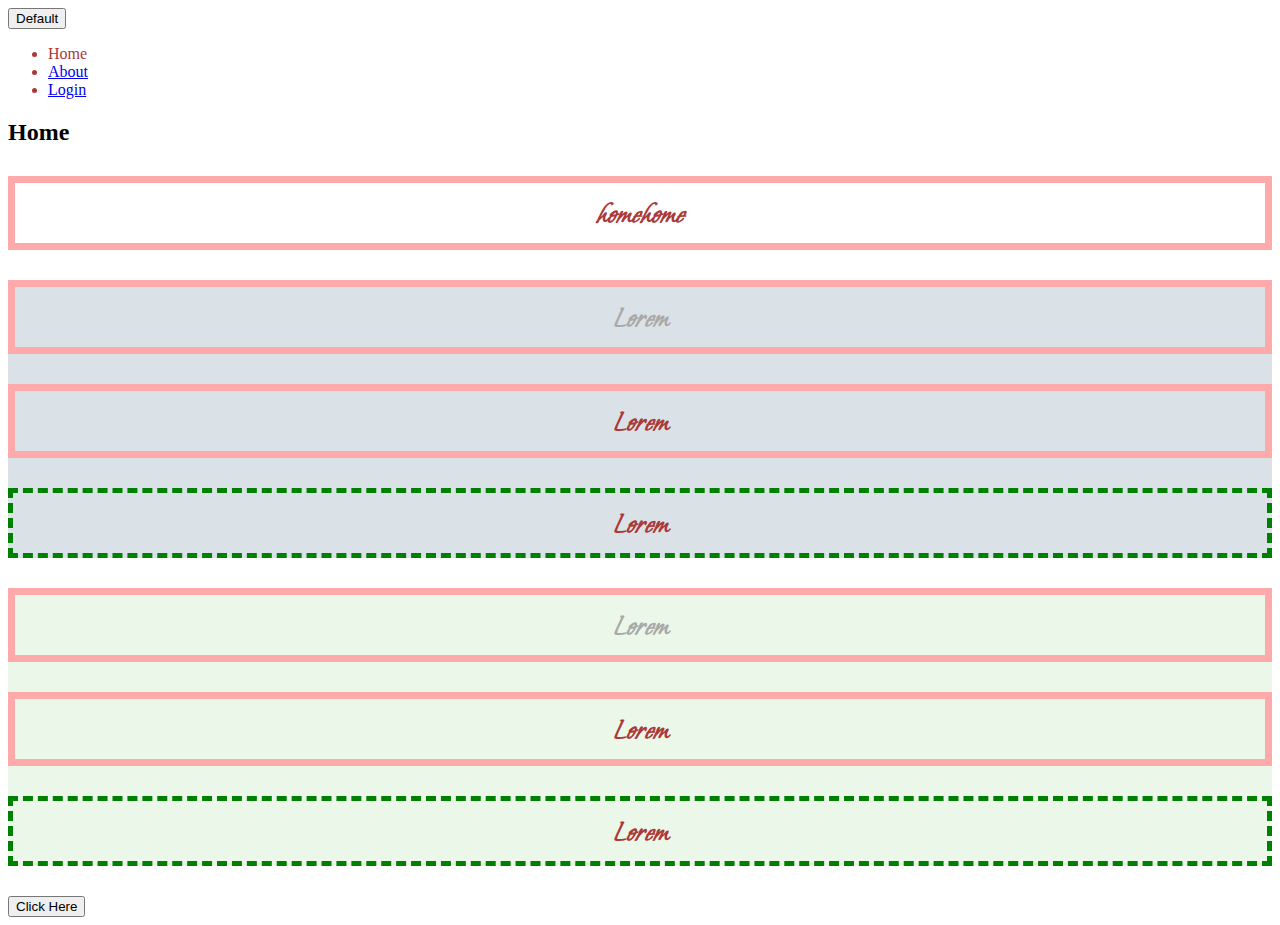
<file: index.html>
<!DOCTYPE html>
<html>
<head>
  <title>My first website!</title>
  <link rel="stylesheet" type="text/css" href="style.css">
  <link href="https://fonts.googleapis.com/css2?family=Moon+Dance&display=swap" rel="stylesheet">
</head>
<body>
  <button class="btn btn-primary">Default</button>
  <header>
    <nav>
      <ul>
        <li>Home</li>
        <li><a href="about.html">About</a></li>
        <li><a href="login.html">Login</a></li>
      </ul>
    </nav>
  </header>
  <section>
    <h2>Home</h2>
    <p>homehome</p>
     
     <div id="div1">

        <p class="webtext active ">Lorem </p>
        <p class="webtext ">Lorem </p>
        <p class="webtext ">Lorem </p>
    </div>
    <div id="div2">

        <p class="webtext active ">Lorem </p>
        <p class="webtext ">Lorem </p>
        <p class="webtext ">Lorem </p>
    </div>

  </section>
  <button>Click Here</button>

</body>
</html>
</file>
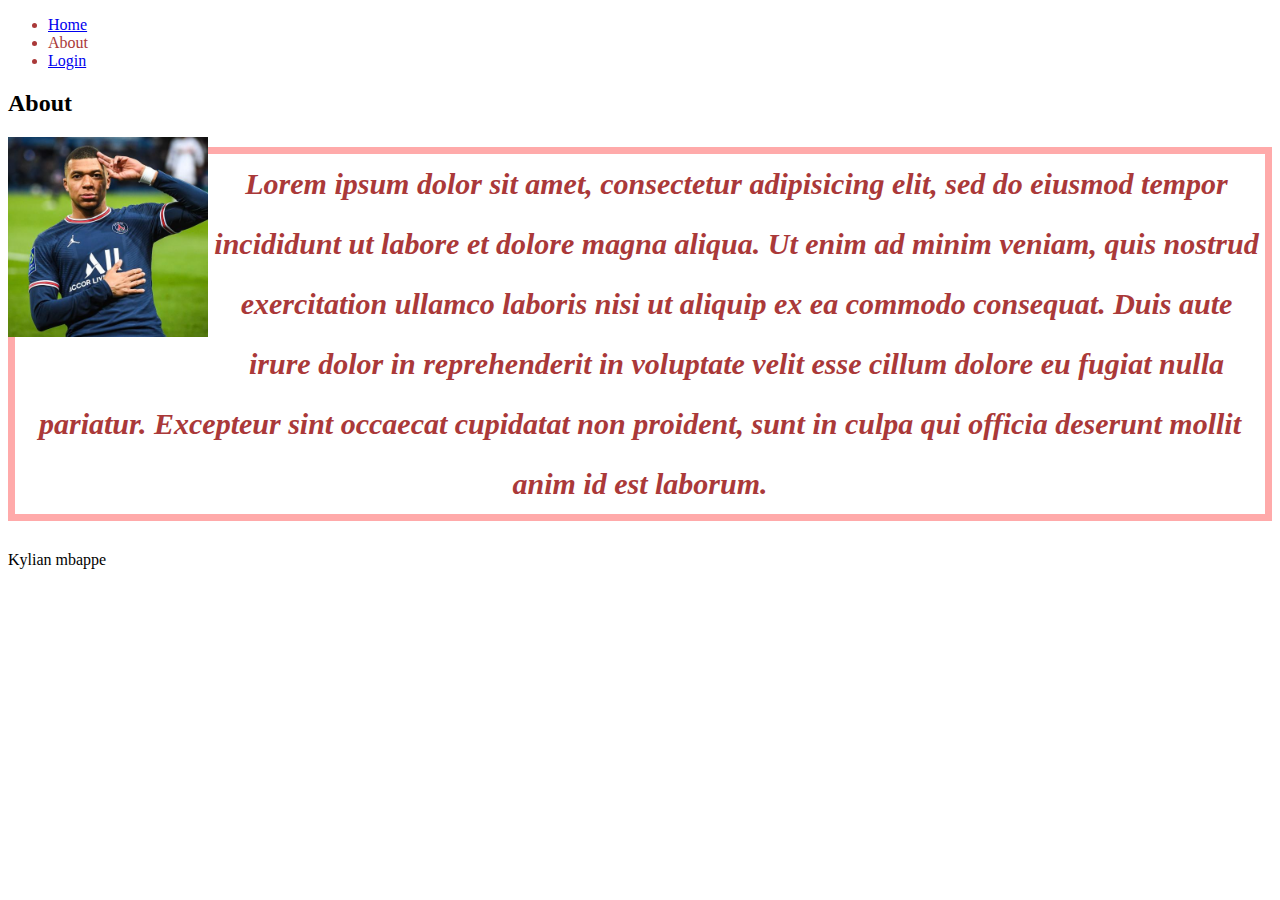
<file: about.html>
<!DOCTYPE html>
<html>
<head>
  <title>My first website!</title>
  <link rel="stylesheet" type="text/css" href="style.css">
  <style>
    p

  </style>
</head>
<body>
  <header>
    <nav>
      <ul>
        <li><a href="index.html">Home</a></li>
        <li>About</li>
        <li><a href="login.html">Login</a></li>
      </ul>
    </nav>
  </header>
  <section>
    <h2>About</h2>
    <img src="kylian-mbappe-psg-france-3-april-2022.jpg" width="200px" height="200px">
    <p>Lorem ipsum dolor sit amet, consectetur adipisicing elit, sed do eiusmod
    tempor incididunt ut labore et dolore magna aliqua. Ut enim ad minim veniam,
    quis nostrud exercitation ullamco laboris nisi ut aliquip ex ea commodo
    consequat. Duis aute irure dolor in reprehenderit in voluptate velit esse
    cillum dolore eu fugiat nulla pariatur. Excepteur sint occaecat cupidatat non
    proident, sunt in culpa qui officia deserunt mollit anim id est laborum.</p>
  </section>
  <footer>Kylian mbappe</footer>
</body>
</html>
</file>
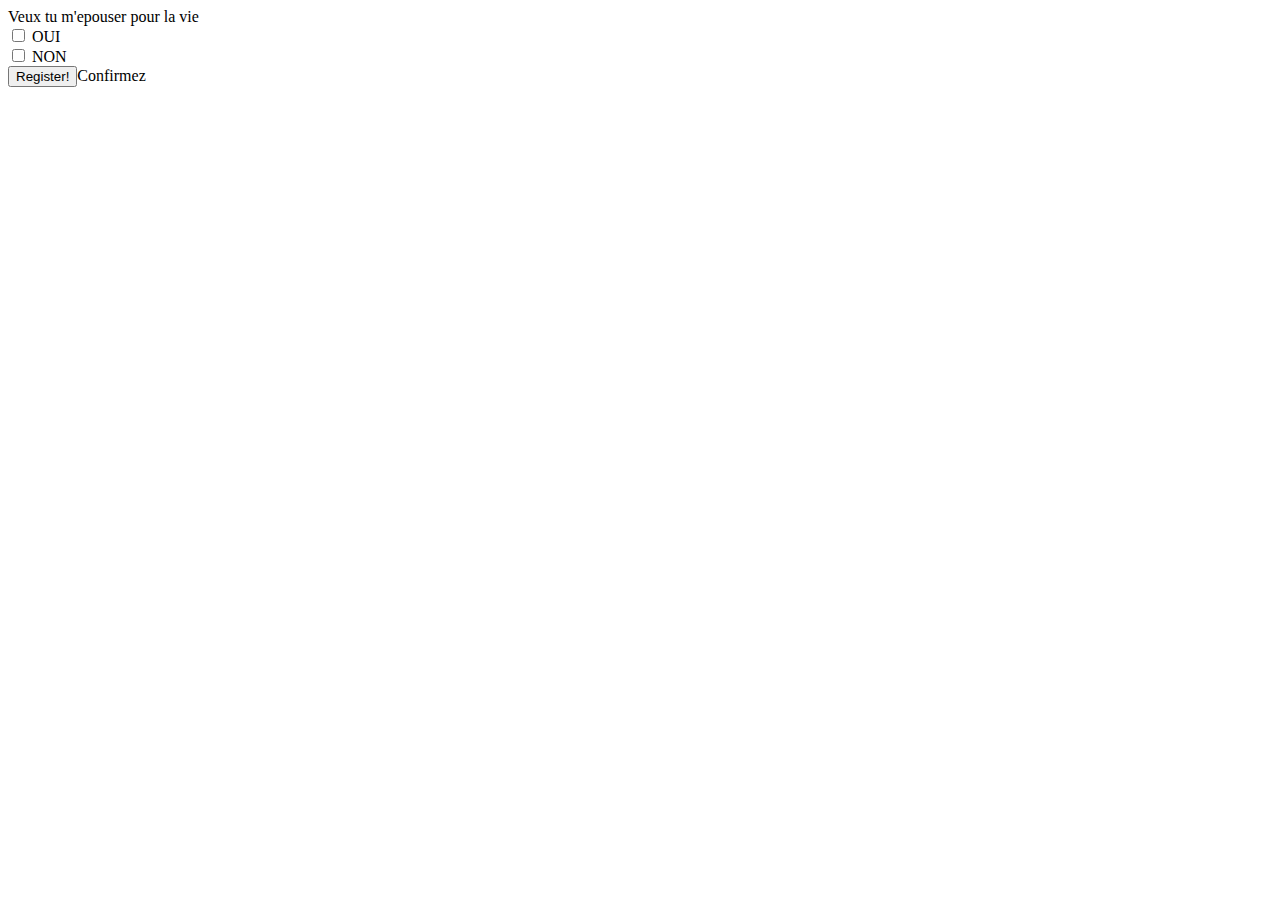
<file: demande.html>
<!DOCTYPE html>
<html>
<head>
<title>Register</title>
</head>
<body>
	<form method="GET">
		Veux tu m'epouser pour la vie <br>
		<input type="checkbox" name="oui"> OUI<br>
		<input type="checkbox" name="non"> NON<br>
		<input type="submit" value="Register!">Confirmez
</file>
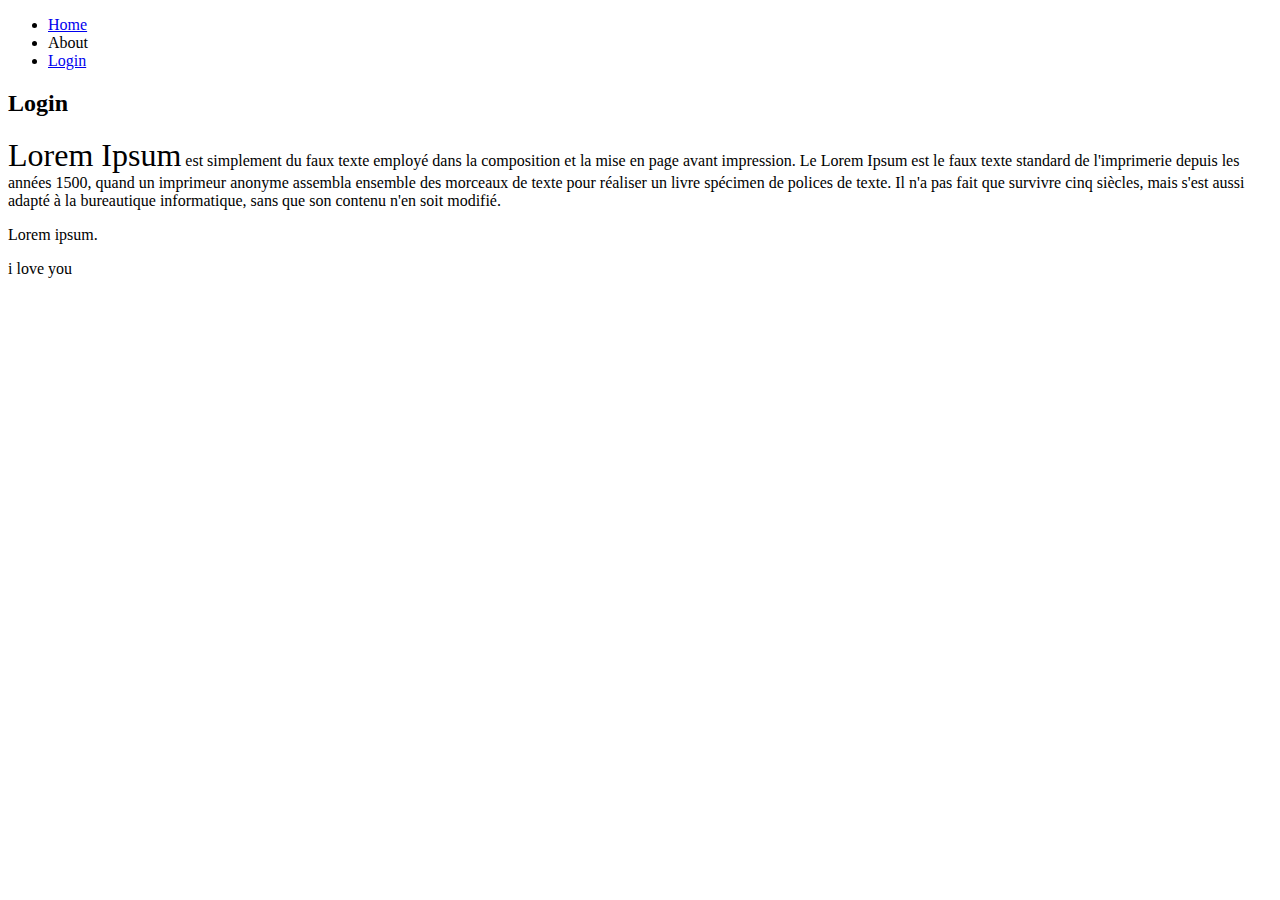
<file: login.html>
<!DOCTYPE html>
<html>
<head>

    <title>CSS</title>
    <link rel="stylesheet" type="text/css" href="style2.css">
</head>
<body>
	<header>
    <nav>
      <ul>
        <li><a href="index.html">Home</a></li>
        <li>About</li>
        <li><a href="login.html">Login</a></li>
      </ul>
    </nav>
  </header>
  <section>
  	  <h2>Login</h2>
      <p><span>Lorem Ipsum</span> est simplement du faux texte employé dans la composition et la mise en page avant impression. Le Lorem Ipsum est le faux texte standard de l'imprimerie depuis les années 1500, quand un imprimeur anonyme assembla ensemble des morceaux de texte pour réaliser un livre spécimen de polices de texte. Il n'a pas fait que survivre cinq siècles, mais s'est aussi adapté à la bureautique informatique, sans que son contenu n'en soit modifié. </p>
  </section>

  <p>Lorem ipsum.</p>
  <p>i love you</p>
</body>
</html>
</file>
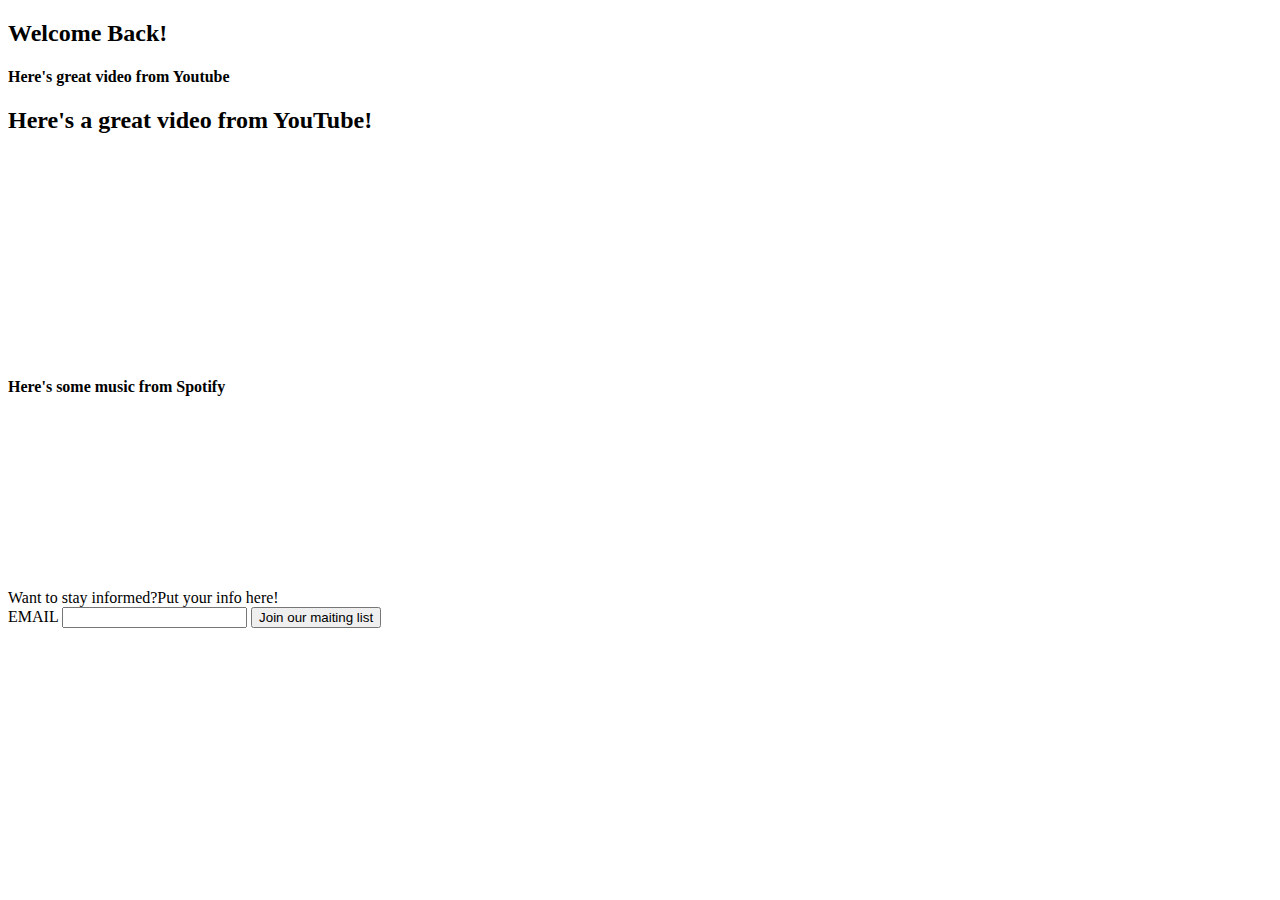
<file: media.html>
<!DOCTYPE html>
<html>
<head>
   <meta charset="utf-8">
   <title>Media</title>
</head>
<body>
	<header>
		<h2>Welcome Back!</h2>
	</header>
  <article>
	<h4>Here's great video from Youtube</h4>
    <article>
    <h2>Here's a great video from YouTube!</h2>
    <iframe width="220" height="180" src="https://www.youtube.com/embed/dQw4w9WgXcQ" frameborder="0" allowfullscreen></iframe>
  </article>
	
    <br>
  <article>
    <h4>Here's some music from Spotify</h4>
    <iframe src="https://embed.spotify.com/?uri=spotify:track:5JunxkcjfCYcY7xJ29tLai" frameborder="0" allowtransparency="true"></iframe><br><br>
  </article>    
<article>
    Want to stay informed?Put your info here!
   <form action="#">
    <label for="email">EMAIL</label>
    <input type="email" name="email" id="email">
    <input type="submit" value="Join our maiting list">
   </form>
</article>
</file>
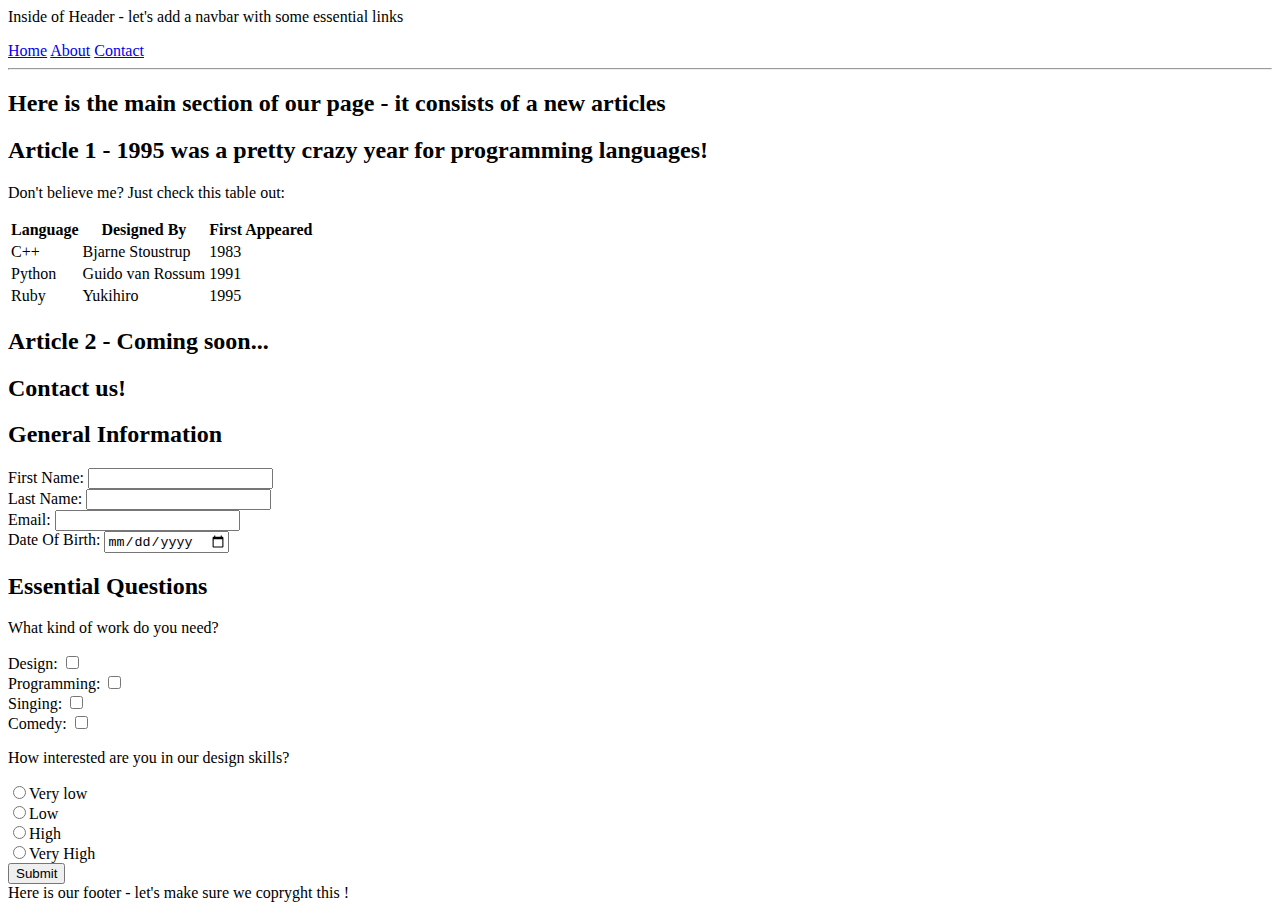
<file: programming-langages.html>
<!DOCTYPE html>
<html lang="en">
<head>
   <meta charset="utf-8">
   <title>Mock Two</title>
</head>
<body>
	<header>
	Inside of Header - let's add a navbar with some essential links </p>
	<nav>
	<a href="here.html">Home</a>
	<a href="here.html">About</a>
	<a href="here.html">Contact</a>
    </nav>
    </header>
<hr>
<section>
<h2>Here is the main section of our page - it consists of a new articles </h2>
<h2>Article 1 - 1995 was a pretty crazy year for programming languages! </h2>
 
 <p>Don't believe me? Just check this table out:</p>
<table>
	 <table>
    <thead>
        <tr>
            <th>Language</th>
            <th>Designed By</th>
            <th>First Appeared</th>
        </tr>
    </thead>
    <tbody>
    	<tr>
    		
    	<td>C++</td>
    	<td>Bjarne Stoustrup</td>
    	<td>1983</td>
    	</tr>

    	<tr>
    		
    	<td>Python</td>
    	<td>Guido van Rossum</td>
    	<td>1991</td>
    	</tr>

    	<tr>
    		
    	<td>Ruby</td>
    	<td>Yukihiro</td>
    	<td>1995</td>
    	</tr>

     </tbody>
    
</table>
<h2>Article 2 - Coming soon...</h2>
<h2>Contact us!</h2>
<h2>General Information</h2>

<form method="GET">
	First Name: <input type="Name" name="firstname"><br>
	Last Name: <input type="Name" name="lastname"><br>
	Email: <input type="email" name="email"><br>
    Date Of Birth: <input type="date" name="birthday">

</form>

<h2>Essential Questions</h2>
<p>What kind of work do you need?</p>
Design: <input type="checkbox" name="design"><br>
Programming: <input type="checkbox" name="programming"><br>
Singing: <input type="checkbox" name="singing"><br>
Comedy: <input type="checkbox" name="comedy">
<br>
<p>How interested are you in our design skills?</p>
	<input type="radio">Very low</input><br>
	<input type="radio">Low</input><br>
	<input type="radio">High</input><br>
	<input type="radio">Very High</input><br>
<input type="submit" name="Submit me"><br>
</section>
<footer>Here is our footer - let's make sure we copryght this !
</footer>
</body>
</file>
<file: style.css>
body { 
	background-image: url();
	background-size: cover;
 }

li {
	color: #AA3939;


 }


 p  { 
	color: #AA3939;
    text-align: center;
    border: 7px solid  rgb(255, 170, 170);
    border
    under
    tex
    display: ;
    position: ;
}

p  {

    line-height: 60px;
    font-style: italic;
    font-size: 30px;
    font-weight: bold;
    font-family: 'Moon Dance', cursive;

} 


img {

	float:left;
	back ;
	text
}

footer{
	clear: both;

	}


button:last-child {
    background-color: r;
}

button:hover {
  background-color: blue;
}



.webtext:last-child {

	border: 5px dashed green;
}

.active { 
	color: darkgray;

}

#div1 {
	background: rgb(73,109, 137, 0.2);
background-color: ;

}


#div2 {
	background: rgb(154,213,142, 0.2);


}
</file>
<file: style2.css>
}

 p {
  font-weight: bol; 
  list
  border
  left
  margin: ;
  paddin
  hei

 }

span  {

	font-size:2em ;
}
</file>
